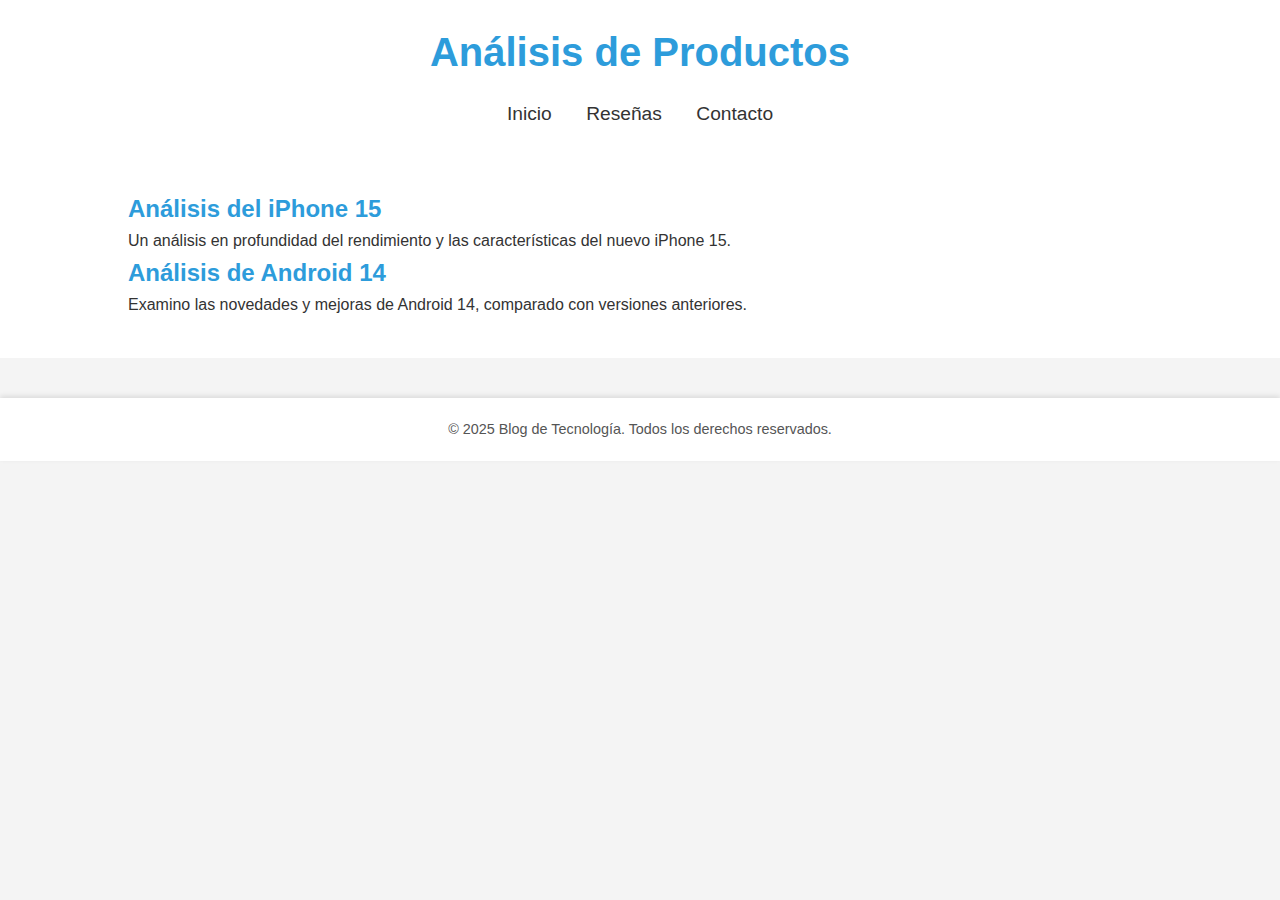
<file: analisis.html>
<!DOCTYPE html>
<html lang="es">
<head>
    <meta charset="UTF-8">
    <meta name="viewport" content="width=device-width, initial-scale=1.0">
    <title>Análisis - Blog de Tecnología</title>
    <link rel="stylesheet" href="styles.css">
</head>
<body>
    <header>
        <h1>Análisis de Productos</h1>
        <nav>
            <ul>
                <li><a href="index.html">Inicio</a>
                <li><a href="reseñas.html">Reseñas</a></li>
                <li><a href="contacto.html">Contacto</a></li>
            </ul>
        </nav>
    </header>

    <main>
        <h2>Análisis del iPhone 15</h2>
        <p>Un análisis en profundidad del rendimiento y las características del nuevo iPhone 15.</p>

        <h2>Análisis de Android 14</h2>
        <p>Examino las novedades y mejoras de Android 14, comparado con versiones anteriores.</p>
    </main>

    <footer>
        <p>&copy; 2025 Blog de Tecnología. Todos los derechos reservados.</p>
    </footer>
</body>
</html>
</file>
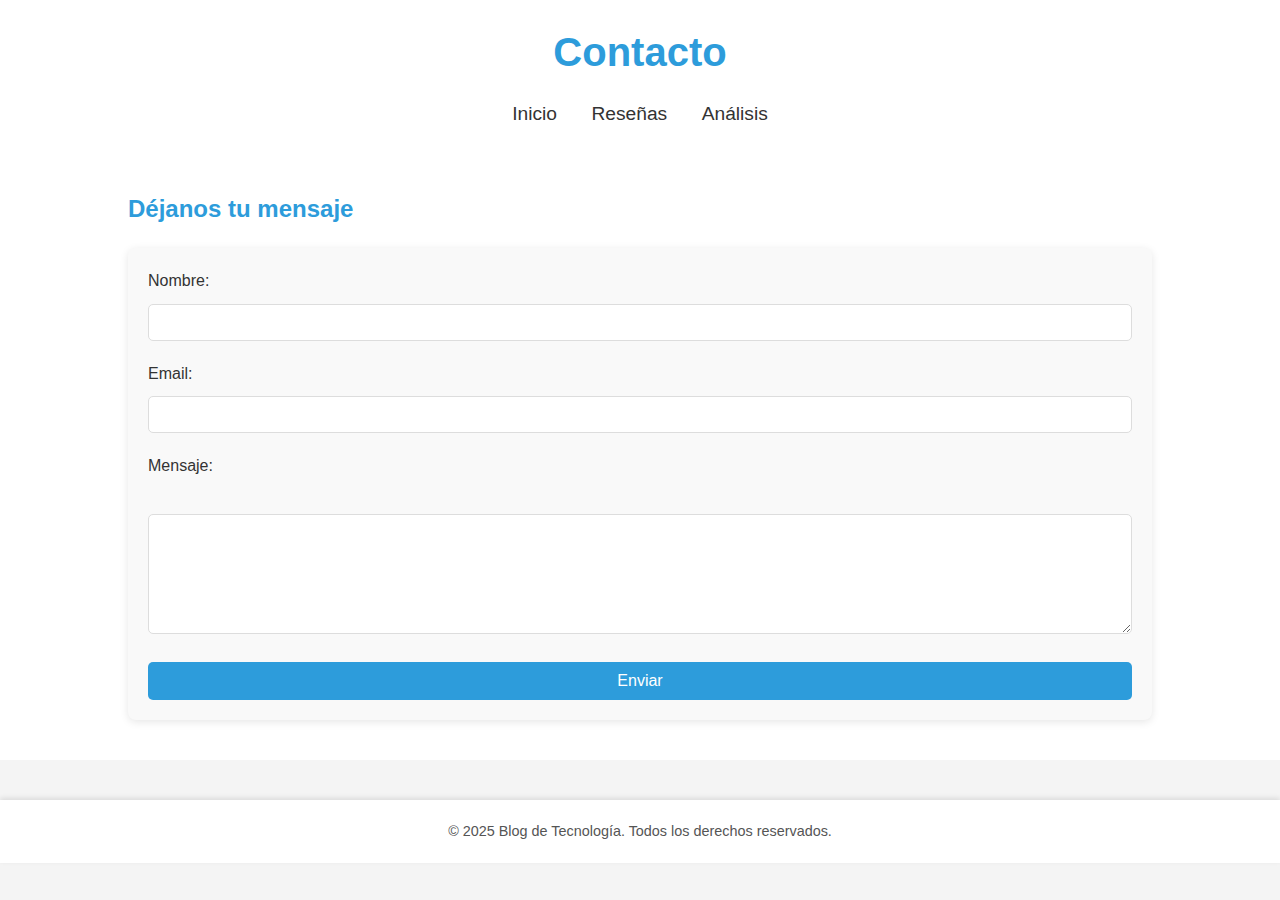
<file: contacto.html>
<!DOCTYPE html>
<html lang="es">
<head>
    <meta charset="UTF-8">
    <meta name="viewport" content="width=device-width, initial-scale=1.0">
    <title>Contacto - Blog de Tecnología</title>
    <link rel="stylesheet" href="styles.css">
</head>
<body>
    <header>
        <h1>Contacto</h1>
        <nav>
            <ul>
                <li><a href="index.html">Inicio</a></li>
                <li><a href="reseñas.html">Reseñas</a></li>
                <li><a href="analisis.html">Análisis</a></li>
            </ul>
        </nav>
    </header>

    <main>
        <h2>Déjanos tu mensaje</h2>
        <form action="comentarios.html" method="post">
            <label for="nombre">Nombre:</label>
            <input type="text" id="nombre" name="nombre" required><br>

            <label for="email">Email:</label>
            <input type="email" id="email" name="email" required><br>

            <label for="mensaje">Mensaje:</label><br>
            <textarea id="mensaje" name="mensaje" rows="4" required></textarea><br>

            <button type="submit">Enviar</button>
        </form>
    </main>

    <footer>
        <p>&copy; 2025 Blog de Tecnología. Todos los derechos reservados.</p>
    </footer>
</body>
</html>
</file>
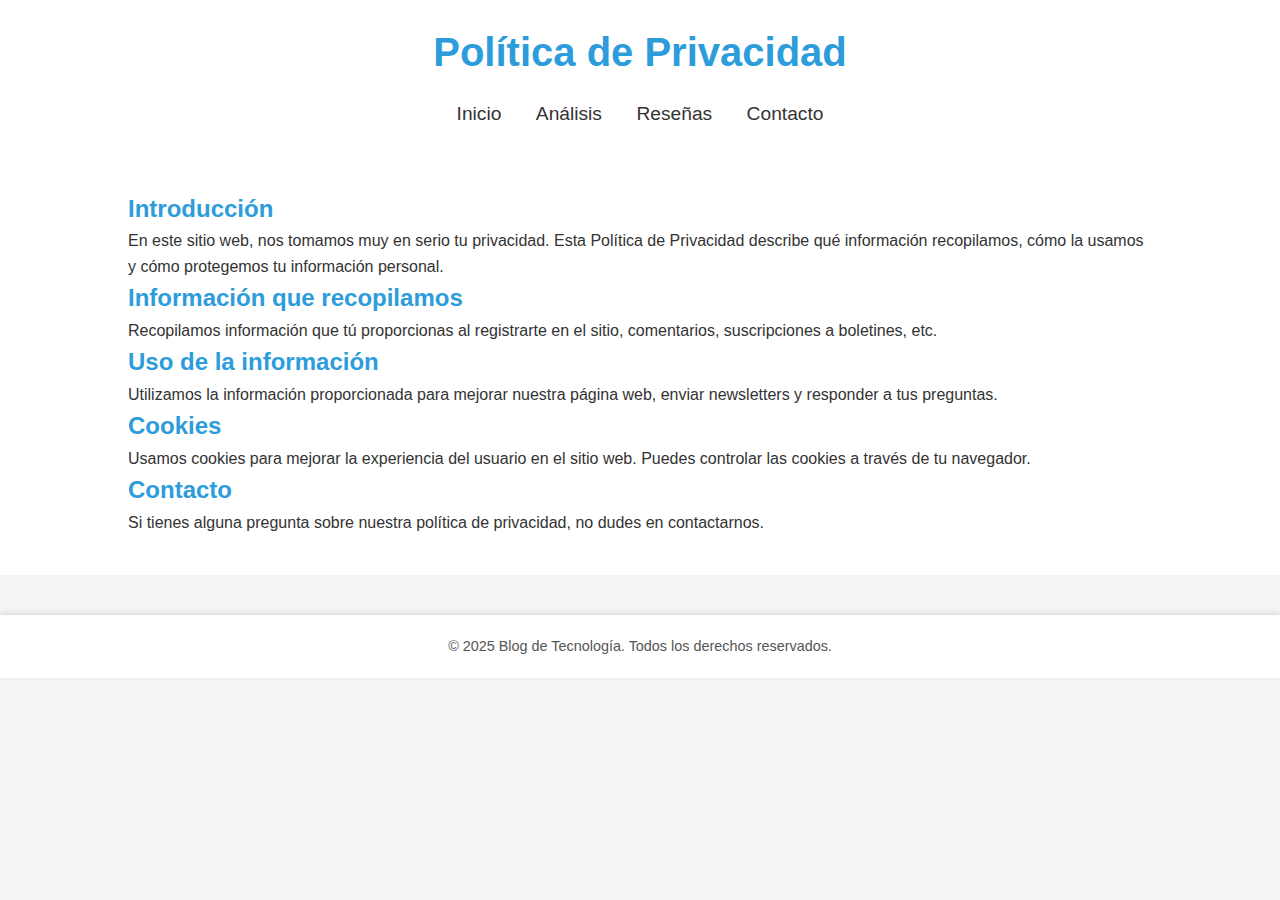
<file: politicas.html>
<!DOCTYPE html>
<html lang="es">
<head>
    <meta charset="UTF-8">
    <meta name="viewport" content="width=device-width, initial-scale=1.0">
    <title>Política de Privacidad - Blog de Tecnología</title>
    <link rel="stylesheet" href="styles.css">
</head>
<body>
    <header>
        <h1>Política de Privacidad</h1>
        <nav>
            <ul>
                <li><a href="index.html">Inicio</a></li>
                <li><a href="analisis.html">Análisis</a></li>
                <li><a href="reseñas.html">Reseñas</a></li>
                <li><a href="contacto.html">Contacto</a></li>
            </ul>
        </nav>
    </header>

    <main>
        <h2>Introducción</h2>
        <p>En este sitio web, nos tomamos muy en serio tu privacidad. Esta Política de Privacidad describe qué información recopilamos, cómo la usamos y cómo protegemos tu información personal.</p>

        <h2>Información que recopilamos</h2>
        <p>Recopilamos información que tú proporcionas al registrarte en el sitio, comentarios, suscripciones a boletines, etc.</p>

        <h2>Uso de la información</h2>
        <p>Utilizamos la información proporcionada para mejorar nuestra página web, enviar newsletters y responder a tus preguntas.</p>

        <h2>Cookies</h2>
        <p>Usamos cookies para mejorar la experiencia del usuario en el sitio web. Puedes controlar las cookies a través de tu navegador.</p>

        <h2>Contacto</h2>
        <p>Si tienes alguna pregunta sobre nuestra política de privacidad, no dudes en contactarnos.</p>
    </main>

    <footer>
        <p>&copy; 2025 Blog de Tecnología. Todos los derechos reservados.</p>
    </footer>
</body>
</html>
</file>
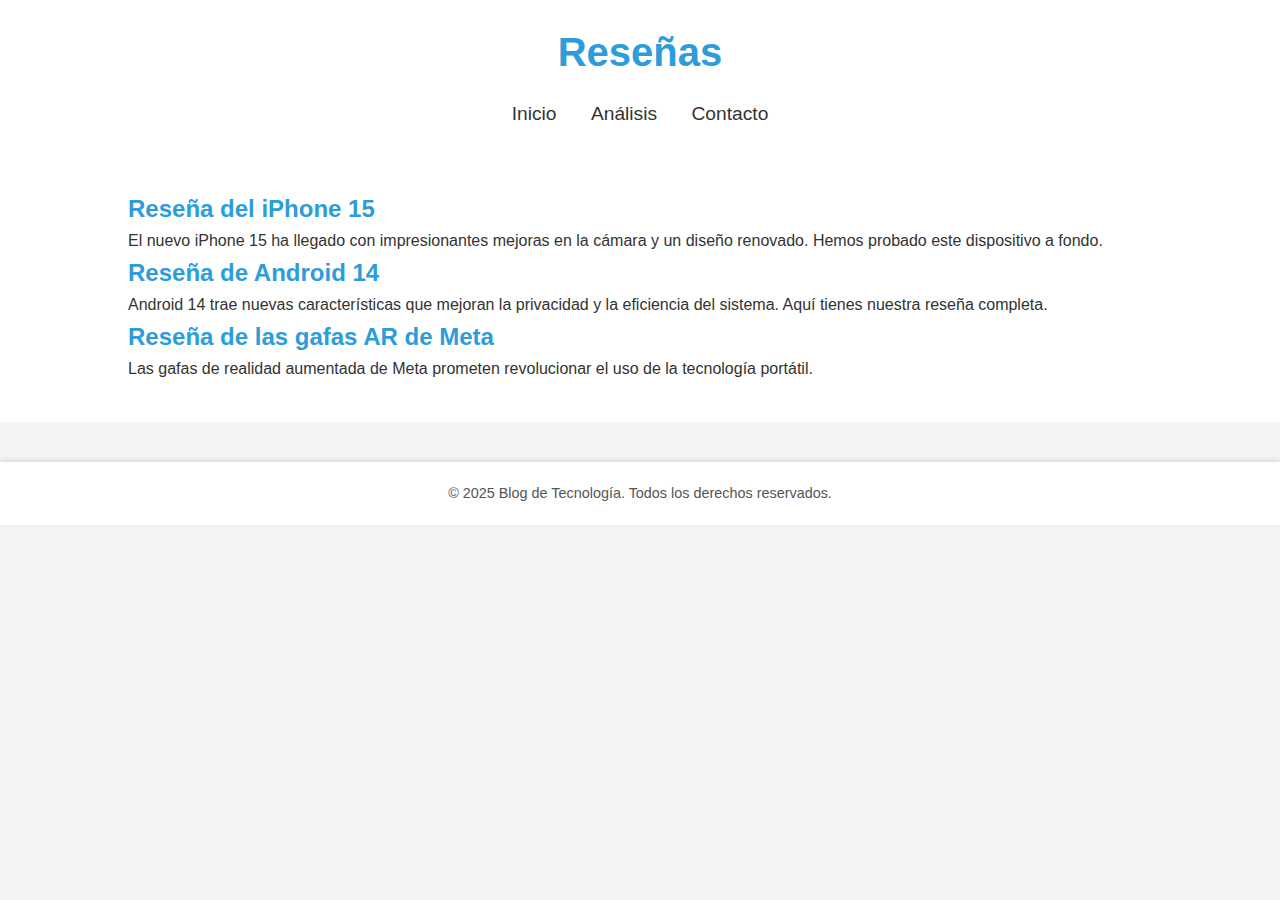
<file: resenias.html>
<!DOCTYPE html>
<html lang="es">
<head>
    <meta charset="UTF-8">
    <meta name="viewport" content="width=device-width, initial-scale=1.0">
    <title>Reseñas - Blog de Tecnología</title>
    <link rel="stylesheet" href="styles.css">
</head>
<body>
    <header>
        <h1>Reseñas</h1>
        <nav>
            <ul>
                <li><a href="index.html">Inicio</a></li>
                <li><a href="analisis.html">Análisis</a></li>
                <li><a href="contacto.html">Contacto</a></li>
            </ul>
        </nav>
    </header>

    <main>
        <h2>Reseña del iPhone 15</h2>
        <p>El nuevo iPhone 15 ha llegado con impresionantes mejoras en la cámara y un diseño renovado. Hemos probado este dispositivo a fondo.</p>

        <h2>Reseña de Android 14</h2>
        <p>Android 14 trae nuevas características que mejoran la privacidad y la eficiencia del sistema. Aquí tienes nuestra reseña completa.</p>

        <h2>Reseña de las gafas AR de Meta</h2>
        <p>Las gafas de realidad aumentada de Meta prometen revolucionar el uso de la tecnología portátil.</p>
    </main>

    <footer>
        <p>&copy; 2025 Blog de Tecnología. Todos los derechos reservados.</p>
    </footer>
</body>
</html>
</file>
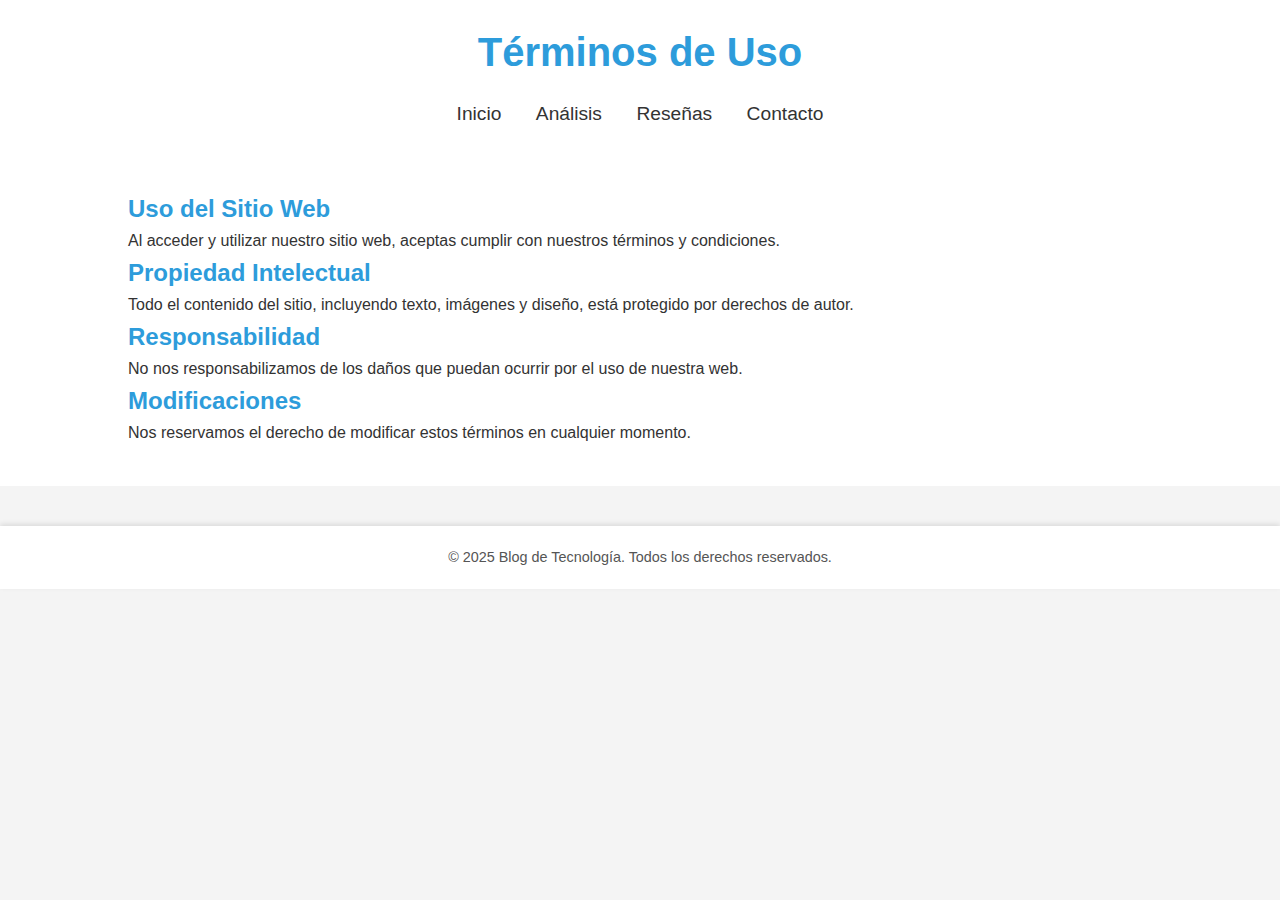
<file: terminos.html>
<!DOCTYPE html>
<html lang="es">
<head>
    <meta charset="UTF-8">
    <meta name="viewport" content="width=device-width, initial-scale=1.0">
    <title>Términos de Uso - Blog de Tecnología</title>
    <link rel="stylesheet" href="styles.css">
</head>
<body>
    <header>
        <h1>Términos de Uso</h1>
        <nav>
            <ul>
                <li><a href="index.html">Inicio</a></li>
                <li><a href="analisis.html">Análisis</a></li>
                <li><a href="reseñas.html">Reseñas</a></li>
                <li><a href="contacto.html">Contacto</a></li>
            </ul>
        </nav>
    </header>

    <main>
        <h2>Uso del Sitio Web</h2>
        <p>Al acceder y utilizar nuestro sitio web, aceptas cumplir con nuestros términos y condiciones.</p>

        <h2>Propiedad Intelectual</h2>
        <p>Todo el contenido del sitio, incluyendo texto, imágenes y diseño, está protegido por derechos de autor.</p>

        <h2>Responsabilidad</h2>
        <p>No nos responsabilizamos de los daños que puedan ocurrir por el uso de nuestra web.</p>

        <h2>Modificaciones</h2>
        <p>Nos reservamos el derecho de modificar estos términos en cualquier momento.</p>
    </main>

    <footer>
        <p>&copy; 2025 Blog de Tecnología. Todos los derechos reservados.</p>
    </footer>
</body>
</html>
</file>
<file: styles.css>
/* General Styles */
* {
    margin: 0;
    padding: 0;
    box-sizing: border-box;
}

body {
    font-family: 'Arial', sans-serif;
    line-height: 1.6;
    background-color: #f4f4f4;
    color: #333;
}

h1, h2, h3 {
    color: #2d9cdb;
}

a {
    color: #2d9cdb;
    text-decoration: none;
}

a:hover {
    text-decoration: underline;
}

/* Header */
header {
    background-color: #ffffff;
    padding: 20px 0;
    text-align: center;
    box-shadow: 0 2px 5px rgba(0, 0, 0, 0.1);
}

header h1 {
    font-size: 2.5rem;
    color: #2d9cdb;
}

header nav ul {
    list-style: none;
    margin-top: 15px;
}

header nav ul li {
    display: inline;
    margin: 0 15px;
}

header nav ul li a {
    font-size: 1.2rem;
    color: #333;
}

header nav ul li a:hover {
    color: #2d9cdb;
}

/* Main Section */
main {
    padding: 40px 10%;
    background-color: #ffffff;
}

/* Noticias */
#noticias {
    display: flex;
    flex-wrap: wrap;
    gap: 30px;
    justify-content: space-between;
}

.noticia {
    width: 48%;
    background-color: #f9f9f9;
    border-radius: 8px;
    overflow: hidden;
    box-shadow: 0 2px 8px rgba(0, 0, 0, 0.1);
    transition: transform 0.3s;
}

.noticia:hover {
    transform: translateY(-5px);
}

.noticia img {
    width: 100%;
    height: 200px;
    object-fit: cover;
    border-bottom: 3px solid #2d9cdb;
}

.noticia h2 {
    font-size: 1.5rem;
    padding: 15px;
    color: #333;
}

.noticia p {
    font-size: 1rem;
    padding: 0 15px 15px 15px;
    color: #555;
}

.noticia a {
    display: inline-block;
    background-color: #2d9cdb;
    color: #fff;
    padding: 10px 15px;
    margin: 10px 15px;
    border-radius: 5px;
    font-weight: bold;
}

.noticia a:hover {
    background-color: #2290cc;
}

/* Aside (Comentarios) */
aside {
    margin-top: 40px;
    background-color: #f4f4f4;
    padding: 30px;
    border-radius: 8px;
}

aside h3 {
    font-size: 1.5rem;
    color: #2d9cdb;
    margin-bottom: 20px;
}

#comentarios li {
    margin-bottom: 15px;
    padding: 10px;
    background-color: #ffffff;
    border-radius: 5px;
    border-left: 4px solid #2d9cdb;
}

#comentarios li strong {
    color: #2d9cdb;
}

/* Footer */
footer {
    background-color: #ffffff;
    padding: 20px 0;
    text-align: center;
    box-shadow: 0 -2px 5px rgba(0, 0, 0, 0.1);
    margin-top: 40px;
}

footer p {
    font-size: 0.9rem;
    color: #555;
}

footer p a {
    margin: 0 5px;
    color: #2d9cdb;
}

/* Formulario de contacto */
form {
    background-color: #f9f9f9;
    padding: 20px;
    border-radius: 8px;
    box-shadow: 0 2px 8px rgba(0, 0, 0, 0.1);
    margin-top: 20px;
}

form label {
    font-size: 1rem;
    color: #333;
    margin-bottom: 10px;
    display: block;
}

form input, form textarea {
    width: 100%;
    padding: 10px;
    margin-bottom: 20px;
    border: 1px solid #ddd;
    border-radius: 5px;
}

form button {
    background-color: #2d9cdb;
    color: white;
    padding: 10px 20px;
    border: none;
    border-radius: 5px;
    font-size: 1rem;
    cursor: pointer;
    width: 100%;
}

form button:hover {
    background-color: #2290cc;
}

/* Resaltar elementos */
button, a {
    transition: background-color 0.3s ease;
}

/* Página de comentarios */
#comentario {
    width: 100%;
    padding: 10px;
    border-radius: 5px;
    margin-bottom: 15px;
}

textarea {
    height: 120px;
    font-size: 1rem;
    border: 1px solid #ddd;
    border-radius: 5px;
    padding: 10px;
}

button[type="submit"] {
    background-color: #2d9cdb;
    color: white;
    padding: 10px 20px;
    border: none;
    border-radius: 5px;
    cursor: pointer;
}

button[type="submit"]:hover {
    background-color: #2290cc;
}
</file>
